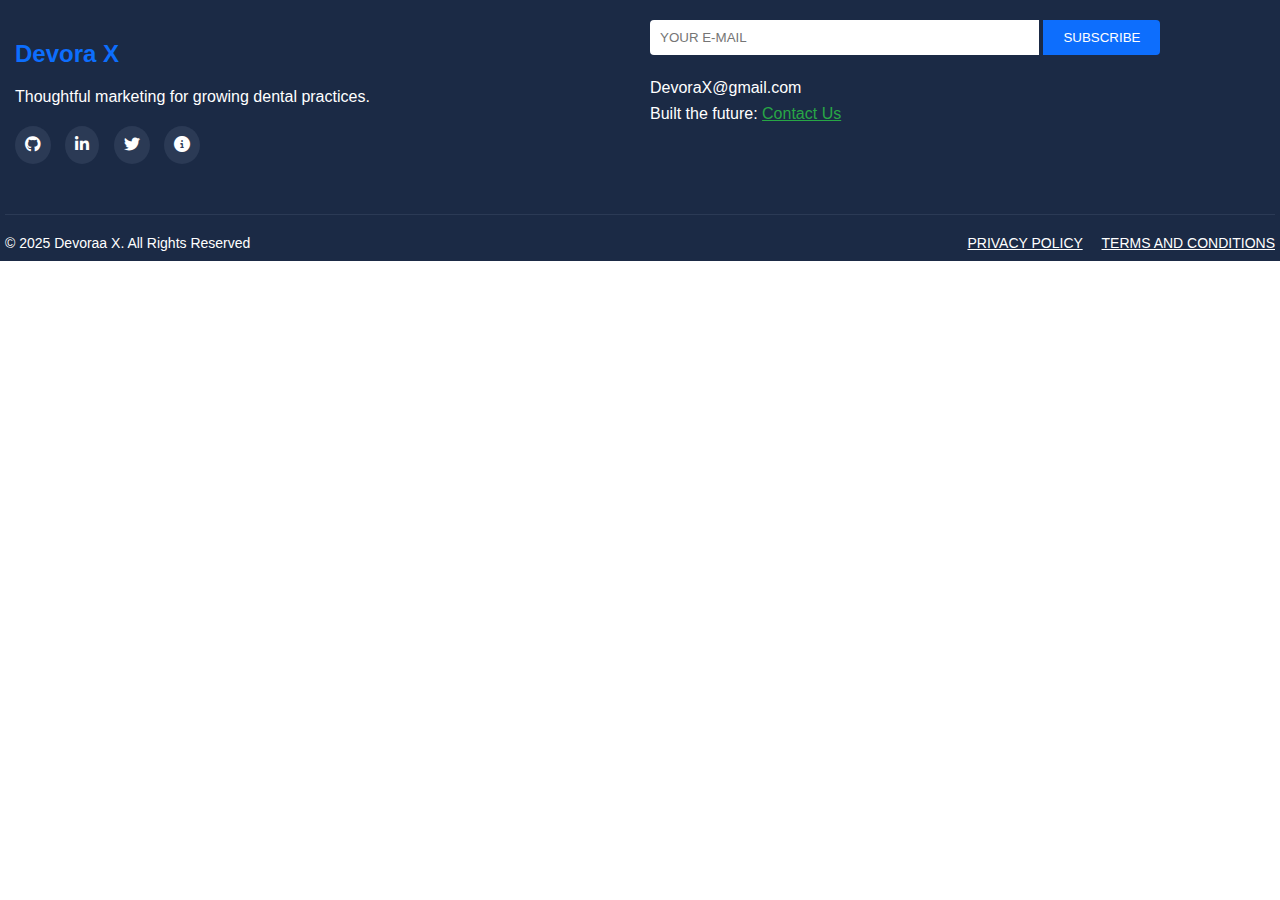
<file: html.html>
<!DOCTYPE html>
<html lang="en">
<head>
<meta charset="UTF-8">
<meta name="viewport" content="width=device-width, initial-scale=1.0">
<title>Footer Example</title>
<link rel="stylesheet" href="https://cdnjs.cloudflare.com/ajax/libs/font-awesome/6.4.0/css/all.min.css">
<style>
  body {
    margin: 0;
    font-family: Arial, sans-serif;
  }

  .footer {
    background-color: #1b2a45; /* dark blue background */
    color: #ffffff;
    padding: 10px 5px; /* increased height */
    display: flex;
    flex-wrap: wrap;
    justify-content: space-between;
    align-items: flex-start;
  }

  .footer-left, .footer-right {
    flex: 1;
    min-width: 250px;
    margin: 10px;
  }

  .footer h2 {
    color: #0d6efd; /* blue for name */
    margin-bottom: 10px;
  }

  .footer p {
    line-height: 1.6;
  }

  .subscribe input[type="email"] {
    padding: 10px;
    width: 60%;
    border: none;
    border-radius: 4px 0 0 4px;
    outline: none;
  }

  .subscribe button {
    padding: 10px 20px;
    border: none;
    background-color: #0d6efd;
    color: white;
    cursor: pointer;
    border-radius: 0 4px 4px 0;
  }

  .social-icons a {
    display: inline-block;
    margin-right: 10px;
    color: white;
    background-color: #2b3a55;
    padding: 10px;
    border-radius: 50%;
    text-decoration: none;
    transition: 0.3s;
  }

  .social-icons a:hover {
    background-color: #0d6efd;
  }

  .footer-bottom {
    width: 100%;
    border-top: 1px solid #2b3a55;
    margin-top: 40px;
    padding-top: 20px;
    display: flex;
    justify-content: space-between;
    flex-wrap: wrap;
    font-size: 14px;
  }

  .footer-bottom a {
    color: #ffffff;
    text-decoration: underline;
    margin-left: 15px;
  }

  .footer-bottom a:hover {
    color: #0d6efd;
  }

</style>
</head>
<body>

<footer class="footer">
  <div class="footer-left">
    <h2>Devora X</h2>
    <p>Thoughtful marketing for growing dental practices.</p>
    <div class="social-icons">
      <a href="#"><i class="fab fa-github"></i></a>
      <a href="#"><i class="fab fa-linkedin-in"></i></a>
      <a href="#"><i class="fab fa-twitter"></i></a>
      <a href="#"><i class="fas fa-info-circle"></i></a>
    </div>
  </div>

  <div class="footer-right">
    <div class="subscribe">
      <input type="email" placeholder="YOUR E-MAIL">
      <button>SUBSCRIBE</button>
    </div>
    <p style="margin-top: 20px;">DevoraX@gmail.com<br>Built the future: <a href="#" style="color: #28a745;">Contact Us</a></p>
  </div>

  <div class="footer-bottom">
    <span>© 2025 Devoraa X. All Rights Reserved</span>
    <div>
      <a href="#">PRIVACY POLICY</a>
      <a href="#">TERMS AND CONDITIONS</a>
    </div>
  </div>
</footer>

</body>
</html>
</file>
